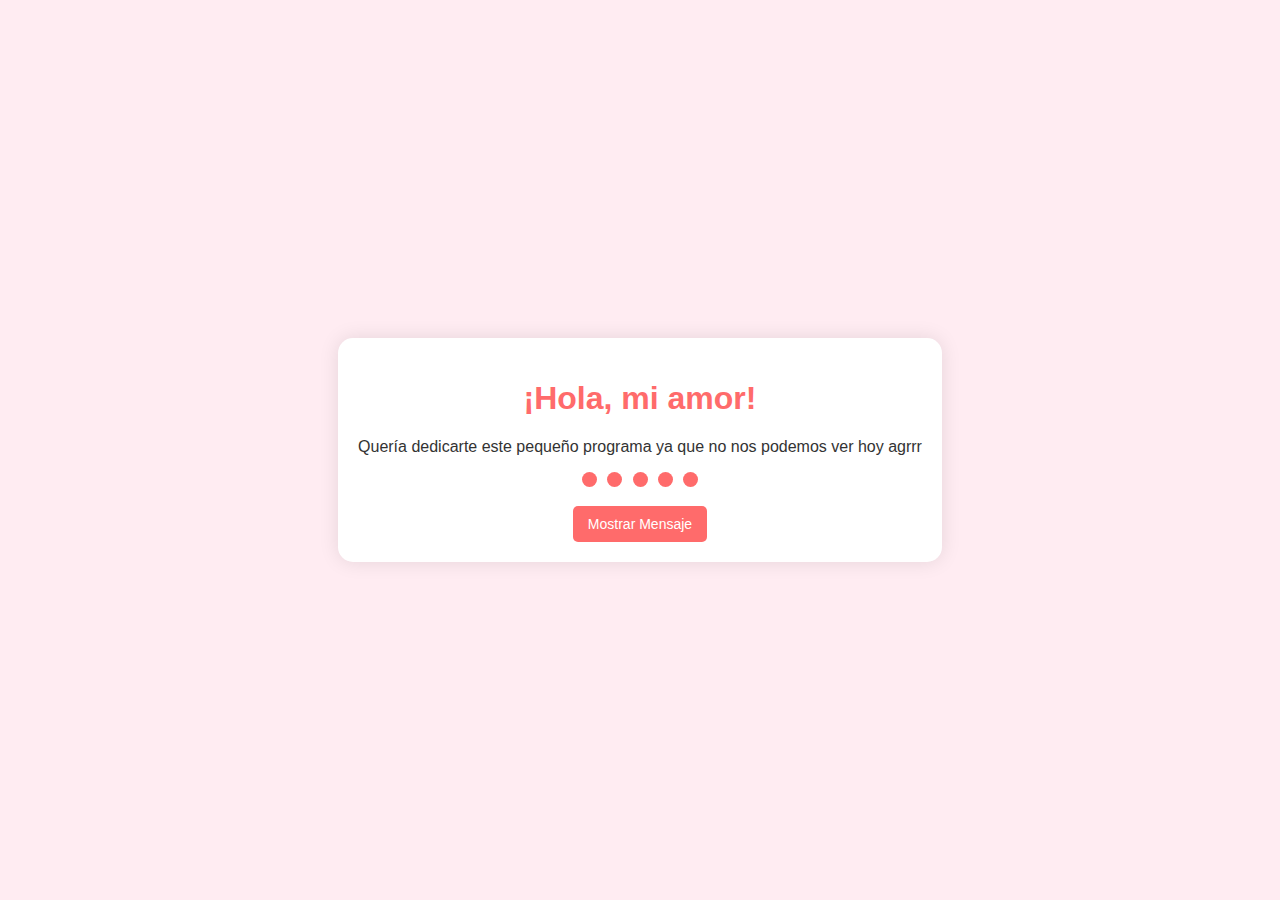
<file: index.html>
<!DOCTYPE html>
<html lang="es">
<head>
    <meta charset="UTF-8">
    <meta name="viewport" content="width=device-width, initial-scale=1.0">
    <link rel="stylesheet" href="estilos.css">
    <title>Sorpresa para Martha :D</title>
</head>
<body>
    <div class="contenedor">
        <h1>¡Hola, mi amor!</h1>
        <p>Quería dedicarte este pequeño programa ya que no nos podemos ver hoy agrrr</p>
        <div class="corazones" id="corazones">
            <div class="corazon"></div>
            <div class="corazon"></div>
            <div class="corazon"></div>
            <div class="corazon"></div>
            <div class="corazon"></div>
        </div>
        <button id="botonMensaje" onclick="mostrarMensaje()">Mostrar Mensaje</button>
        <p id="mensaje" class="oculto">Feliz Cumpleaños! Espero que tu día haya estado lleno amor y momentos inolvidables. Eres una de las razones de mis sonrisas diarias y estoy agradecido por cada momento a tu lado asi que vamos por más y finalmente FELIZ MAYORIA DE EDAD! jsjs. Con cariño Victor tu novio que te ama❤️❤️❤️</p>
    </div>
    <script src="script.js"></script>
</body>
</html>
</file>
<file: estilos.css>
body {
    font-family: 'Arial', sans-serif;
    margin: 0;
    display: flex;
    align-items: center;
    justify-content: center;
    height: 100vh;
    background-color: #ffecf2;
}

.contenedor {
    text-align: center;
    padding: 20px;
    border-radius: 15px;
    background-color: #fff;
    box-shadow: 0 0 20px rgba(0, 0, 0, 0.1);
}

h1 {
    color: #ff6b6b;
}

p {
    font-size: 16px;
    color: #333;
}

#corazones {
    margin: 15px 0;
}

.corazon {
    width: 15px;
    height: 15px;
    background-color: #ff6b6b;
    border-radius: 50%;
    position: relative;
    animation: corazonesAnimacion 1.5s infinite alternate;
    display: inline-block;
    margin: 0 3px;
}

button {
    padding: 10px 15px;
    font-size: 14px;
    cursor: pointer;
    background-color: #ff6b6b;
    color: #fff;
    border: none;
    border-radius: 5px;
    transition: background-color 0.3s ease-in-out;
}

button:hover {
    background-color: #e05a5a;
}

.oculto {
    display: none;
}

@media only screen and (max-width: 600px) {
    /* Estilos para pantallas de hasta 600px de ancho */
    h1 {
        font-size: 24px;
    }

    p {
        font-size: 14px;
    }

    #corazones {
        margin: 10px 0;
    }

    .corazon {
        width: 12px;
        height: 12px;
        margin: 0 2px;
    }

    button {
        padding: 8px 12px;
        font-size: 12px;
    }
}

@keyframes corazonesAnimacion {
    to {
        transform: scale(1.2);
        background-color: #e05a5a;
    }
}
</file>
